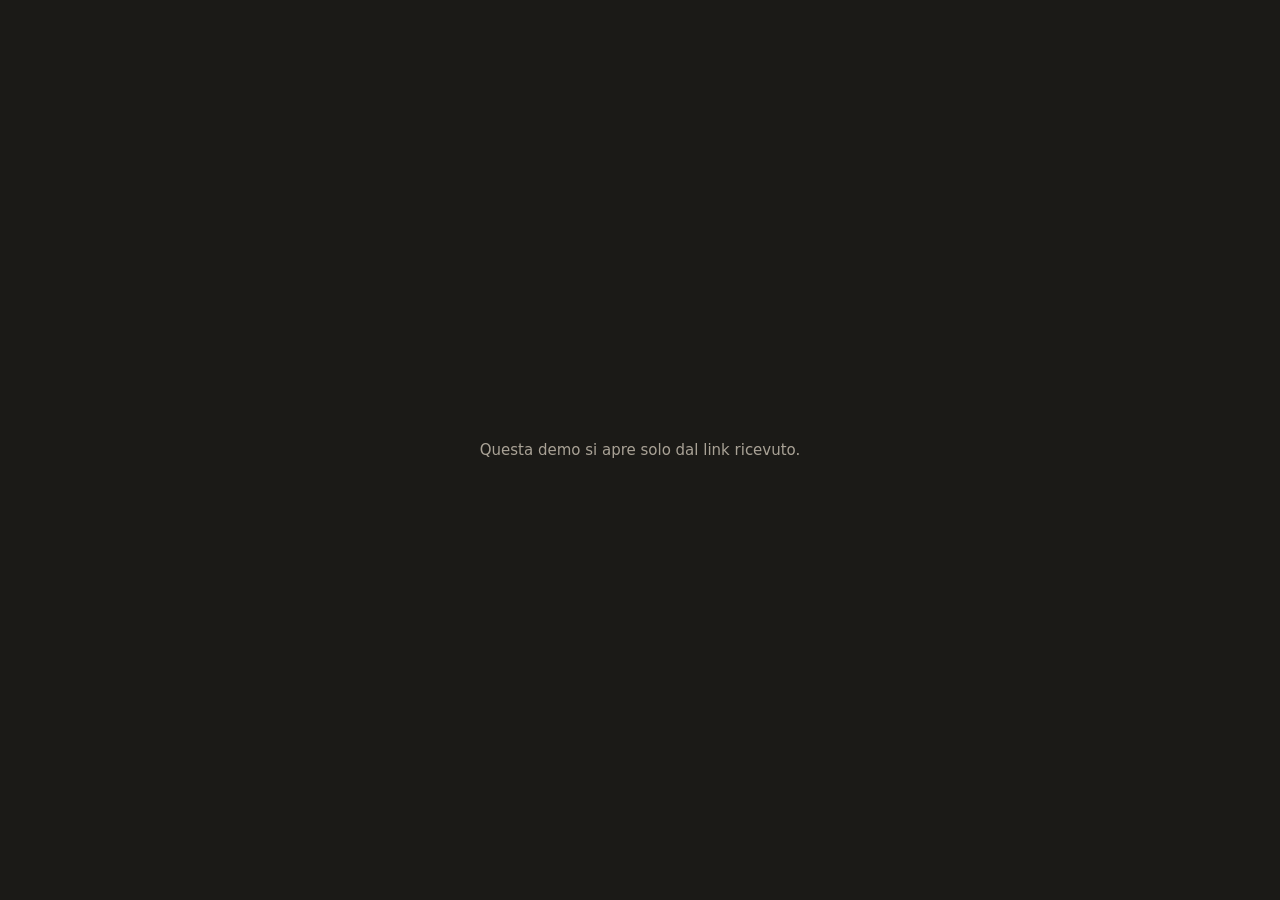
<file: public/index.html>
<!doctype html>
<html lang="it">
<head>
<meta charset="utf-8">
<meta name="viewport" content="width=device-width, initial-scale=1">
<meta name="robots" content="noindex, nofollow">
<title>Demo</title>
<style>
  html, body { height: 100%; margin: 0; }
  body { display: grid; place-items: center; background: #1B1A17; color: #A9A296; font: 15px/1.5 system-ui, -apple-system, "Segoe UI", sans-serif; }
</style>
</head>
<body>
<p>Questa demo si apre solo dal link ricevuto.</p>
</body>
</html>
</file>
